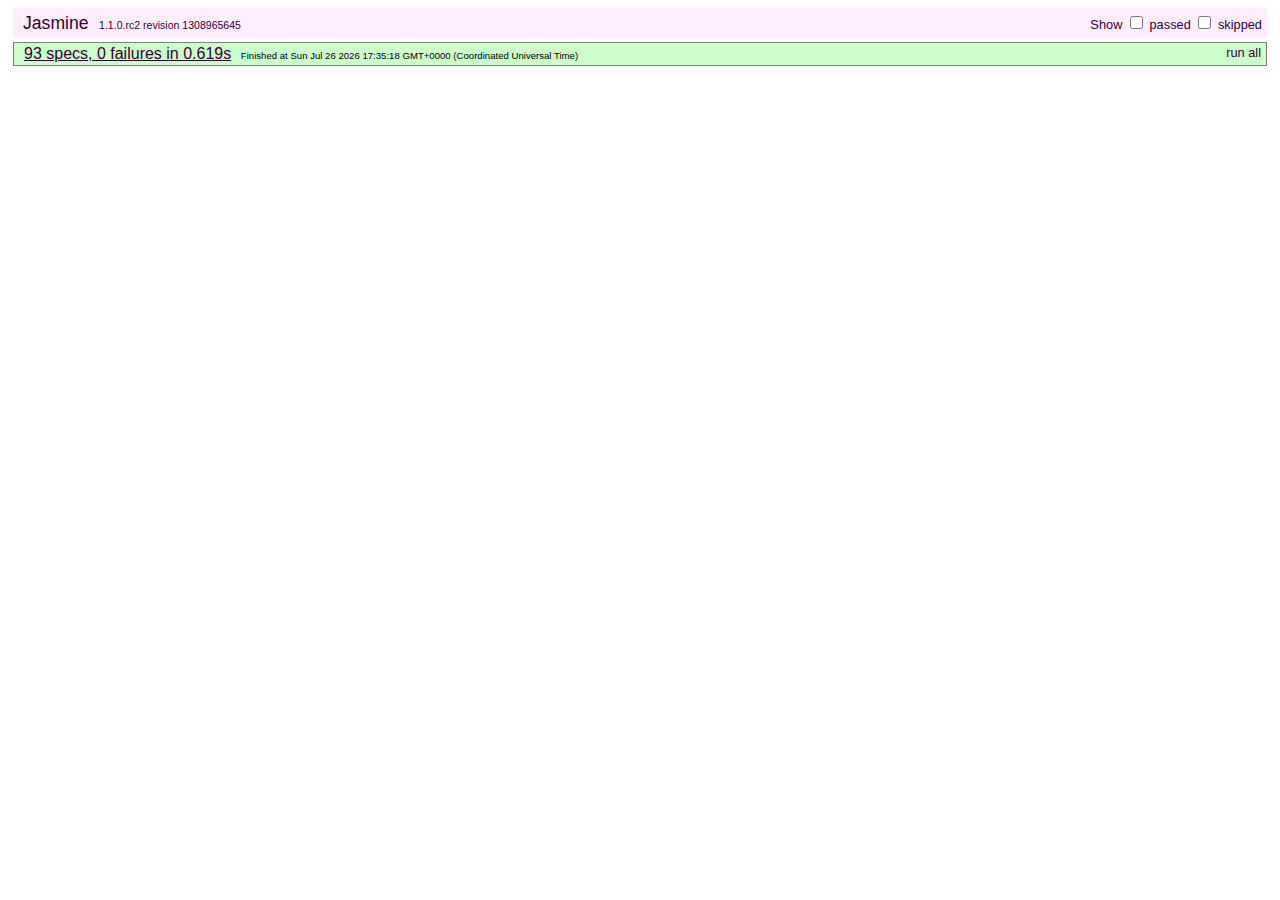
<file: test/index.html>
<!DOCTYPE HTML PUBLIC "-//W3C//DTD HTML 4.01 Transitional//EN"
  "http://www.w3.org/TR/html4/loose.dtd">
<html>
<head>
  <title>deck.js - Jasmine Test Runner</title>
  <link rel="stylesheet" type="text/css" href="lib/jasmine.css">
  <script type="text/javascript" src="../modernizr.custom.js"></script>
  <script type="text/javascript" src="lib/jasmine.js"></script>
  <script type="text/javascript" src="lib/jasmine-html.js"></script>
  <script src="../jquery.min.js"></script>
  <script type="text/javascript" src="lib/jasmine-jquery.js"></script>

  <!-- include source files here... -->
  <script type="text/javascript" src="../core/deck.core.js"></script>
  <script type="text/javascript" src="../extensions/menu/deck.menu.js"></script>
  <script type="text/javascript" src="../extensions/goto/deck.goto.js"></script>
  <script type="text/javascript" src="../extensions/status/deck.status.js"></script>
  <script type="text/javascript" src="../extensions/navigation/deck.navigation.js"></script>
  <script type="text/javascript" src="../extensions/scale/deck.scale.js"></script>

  <!-- include spec files here... -->
  <script type="text/javascript" src="settings.js"></script>
  <script type="text/javascript" src="spec.core.js"></script>
  <script type="text/javascript" src="spec.menu.js"></script>
  <script type="text/javascript" src="spec.goto.js"></script>
  <script type="text/javascript" src="spec.navigation.js"></script>
  <script type="text/javascript" src="spec.status.js"></script>
  <script type="text/javascript" src="spec.scale.js"></script>
</head>

<body>
<script type="text/javascript">
  jasmine.getEnv().addReporter(new jasmine.TrivialReporter());
  jasmine.getEnv().execute();
</script>
</body>
</html>
</file>
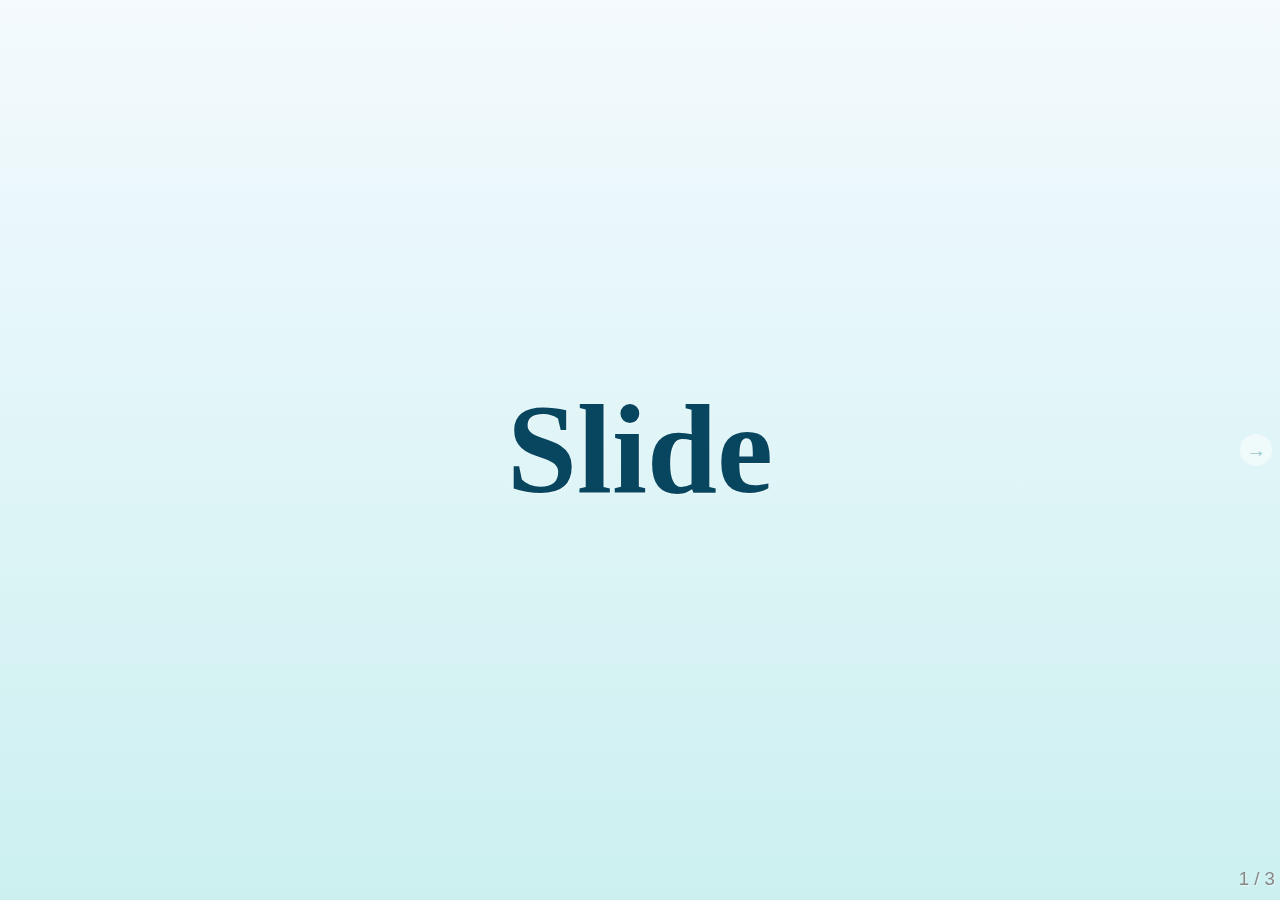
<file: boilerplate.html>
<!DOCTYPE html>
<html>
<head>
  <meta charset="utf-8">
  <meta http-equiv="X-UA-Compatible" content="IE=edge,chrome=1">
  <meta name="viewport" content="width=1024, user-scalable=no">

  <title>Your deck.js Presentation</title>

  <!-- Required stylesheet -->
  <link rel="stylesheet" media="screen" href="core/deck.core.css">

  <!-- Extension CSS files go here. Remove or add as needed. -->
  <link rel="stylesheet" media="screen" href="extensions/goto/deck.goto.css">
  <link rel="stylesheet" media="screen" href="extensions/menu/deck.menu.css">
  <link rel="stylesheet" media="screen" href="extensions/navigation/deck.navigation.css">
  <link rel="stylesheet" media="screen" href="extensions/status/deck.status.css">
  <link rel="stylesheet" media="screen" href="extensions/scale/deck.scale.css">

  <!-- Style theme. More available in /themes/style/ or create your own. -->
  <link rel="stylesheet" media="screen" href="themes/style/web-2.0.css">

  <!-- Transition theme. More available in /themes/transition/ or create your own. -->
  <link rel="stylesheet" media="screen" href="themes/transition/horizontal-slide.css">

  <!-- Basic black and white print styles -->
  <link rel="stylesheet" media="print" href="core/print.css">

  <!-- Required Modernizr file -->
  <script src="modernizr.custom.js"></script>
</head>
<body>
  <div class="deck-container">

    <!-- Begin slides. Just make elements with a class of slide. -->

    <section class="slide">
      <h1>Slide</h1>
    </section>

    <section class="slide">
      <h1>Content</h1>
    </section>

    <section class="slide">
      <h1>Here</h1>
    </section>

    <!-- End slides. -->

    <!-- Begin extension snippets. Add or remove as needed. -->

    <!-- deck.navigation snippet -->
    <div aria-role="navigation">
      <a href="#" class="deck-prev-link" title="Previous">&#8592;</a>
      <a href="#" class="deck-next-link" title="Next">&#8594;</a>
    </div>

    <!-- deck.status snippet -->
    <p class="deck-status" aria-role="status">
      <span class="deck-status-current"></span>
      /
      <span class="deck-status-total"></span>
    </p>

    <!-- deck.goto snippet -->
    <form action="." method="get" class="goto-form">
      <label for="goto-slide">Go to slide:</label>
      <input type="text" name="slidenum" id="goto-slide" list="goto-datalist">
      <datalist id="goto-datalist"></datalist>
      <input type="submit" value="Go">
    </form>

    <!-- End extension snippets. -->
  </div>

<!-- Required JS files. -->
<script src="jquery.min.js"></script>
<script src="core/deck.core.js"></script>

<!-- Extension JS files. Add or remove as needed. -->
<script src="extensions/menu/deck.menu.js"></script>
<script src="extensions/goto/deck.goto.js"></script>
<script src="extensions/status/deck.status.js"></script>
<script src="extensions/navigation/deck.navigation.js"></script>
<script src="extensions/scale/deck.scale.js"></script>

<!-- Initialize the deck. You can put this in an external file if desired. -->
<script>
  $(function() {
    $.deck('.slide');
  });
</script>
</body>
</html>
</file>
<file: test/lib/jasmine.css>
body {
  font-family: "Helvetica Neue Light", "Lucida Grande", "Calibri", "Arial", sans-serif;
}


.jasmine_reporter a:visited, .jasmine_reporter a {
  color: #303; 
}

.jasmine_reporter a:hover, .jasmine_reporter a:active {
  color: blue; 
}

.run_spec {
  float:right;
  padding-right: 5px;
  font-size: .8em;
  text-decoration: none;
}

.jasmine_reporter {
  margin: 0 5px;
}

.banner {
  color: #303;
  background-color: #fef;
  padding: 5px;
}

.logo {
  float: left;
  font-size: 1.1em;
  padding-left: 5px;
}

.logo .version {
  font-size: .6em;
  padding-left: 1em;
}

.runner.running {
  background-color: yellow;
}


.options {
  text-align: right;
  font-size: .8em;
}




.suite {
  border: 1px outset gray;
  margin: 5px 0;
  padding-left: 1em;
}

.suite .suite {
  margin: 5px; 
}

.suite.passed {
  background-color: #dfd;
}

.suite.failed {
  background-color: #fdd;
}

.spec {
  margin: 5px;
  padding-left: 1em;
  clear: both;
}

.spec.failed, .spec.passed, .spec.skipped {
  padding-bottom: 5px;
  border: 1px solid gray;
}

.spec.failed {
  background-color: #fbb;
  border-color: red;
}

.spec.passed {
  background-color: #bfb;
  border-color: green;
}

.spec.skipped {
  background-color: #bbb;
}

.messages {
  border-left: 1px dashed gray;
  padding-left: 1em;
  padding-right: 1em;
}

.passed {
  background-color: #cfc;
  display: none;
}

.failed {
  background-color: #fbb;
}

.skipped {
  color: #777;
  background-color: #eee;
  display: none;
}


/*.resultMessage {*/
  /*white-space: pre;*/
/*}*/

.resultMessage span.result {
  display: block;
  line-height: 2em;
  color: black;
}

.resultMessage .mismatch {
  color: black;
}

.stackTrace {
  white-space: pre;
  font-size: .8em;
  margin-left: 10px;
  max-height: 5em;
  overflow: auto;
  border: 1px inset red;
  padding: 1em;
  background: #eef;
}

.finished-at {
  padding-left: 1em;
  font-size: .6em;
}

.show-passed .passed,
.show-skipped .skipped {
  display: block;
}


#jasmine_content {
  position:fixed;
  right: 100%;
}

.runner {
  border: 1px solid gray;
  display: block;
  margin: 5px 0;
  padding: 2px 0 2px 10px;
}
</file>
<file: core/deck.core.css>
html, body {
  height: 100%;
  padding: 0;
  margin: 0;
}

.deck-container {
  position: relative;
  min-height: 100%;
  margin: 0 auto;
  overflow: hidden;
  overflow-y: auto;
}
.js .deck-container {
  visibility: hidden;
}
.ready .deck-container {
  visibility: visible;
}
.touch .deck-container {
  -webkit-text-size-adjust: none;
  -moz-text-size-adjust: none;
}

.deck-loading {
  display: none;
}

.slide {
  width: auto;
  min-height: 100%;
  position: relative;
}

.deck-before, .deck-previous, .deck-next, .deck-after {
  position: absolute;
  left: -999em;
  top: -999em;
}

.deck-current {
  z-index: 2;
}

.slide .slide {
  visibility: hidden;
  position: static;
  min-height: 0;
}

.deck-child-current {
  position: static;
  z-index: 2;
}
.deck-child-current .slide {
  visibility: hidden;
}
.deck-child-current .deck-previous, .deck-child-current .deck-before, .deck-child-current .deck-current {
  visibility: visible;
}
</file>
<file: extensions/goto/deck.goto.css>
.goto-form {
  position: absolute;
  z-index: 3;
  bottom: 10px;
  left: 50%;
  height: 1.75em;
  margin: 0 0 0 -9.125em;
  line-height: 1.75em;
  padding: 0.625em;
  display: none;
  background: #ccc;
  overflow: hidden;
  border-radius: 10px;
}
.goto-form label {
  font-weight: bold;
}
.goto-form label, .goto-form input {
  display: inline-block;
  font-family: inherit;
}
.deck-goto .goto-form {
  display: block;
}

#goto-slide {
  width: 8.375em;
  margin: 0 0.625em;
  height: 1.4375em;
}

@media print {
  .goto-form, #goto-slide {
    display: none;
  }
}
</file>
<file: extensions/menu/deck.menu.css>
.deck-menu {
  overflow: auto;
}
.deck-menu .slide {
  background: #eee;
  position: relative;
  left: 0;
  top: 0;
  visibility: visible;
  cursor: pointer;
}
.no-csstransforms .deck-menu > .slide {
  float: left;
  width: 22%;
  height: 22%;
  min-height: 0;
  margin: 1%;
  font-size: 0.22em;
  overflow: hidden;
  padding: 0 0.5%;
}
.csstransforms .deck-menu > .slide {
  -webkit-transform: scale(0.22) !important;
  -ms-transform: scale(0.22) !important;
  transform: scale(0.22) !important;
  -webkit-transform-origin: 0 0;
  -ms-transform-origin: 0 0;
  transform-origin: 0 0;
  -moz-box-sizing: border-box;
  box-sizing: border-box;
  width: 100%;
  height: 100%;
  overflow: hidden;
  padding: 0 48px;
  margin: 12px;
}
.deck-menu iframe, .deck-menu img, .deck-menu video {
  max-width: 100%;
}
.deck-menu .deck-current, .no-touch .deck-menu .slide:hover {
  background: #ddf;
}
.deck-menu.deck-container:hover .deck-prev-link, .deck-menu.deck-container:hover .deck-next-link {
  display: none;
}
</file>
<file: extensions/navigation/deck.navigation.css>
.deck-prev-link, .deck-next-link {
  display: none;
  position: absolute;
  z-index: 3;
  top: 50%;
  width: 32px;
  height: 32px;
  margin-top: -16px;
  font-size: 20px;
  font-weight: bold;
  line-height: 32px;
  vertical-align: middle;
  text-align: center;
  text-decoration: none;
  color: #fff;
  background: #888;
  border-radius: 16px;
}
.deck-prev-link:hover, .deck-prev-link:focus, .deck-prev-link:active, .deck-prev-link:visited, .deck-next-link:hover, .deck-next-link:focus, .deck-next-link:active, .deck-next-link:visited {
  color: #fff;
}

.deck-prev-link {
  left: 8px;
}

.deck-next-link {
  right: 8px;
}

.deck-container:hover .deck-prev-link, .deck-container:hover .deck-next-link {
  display: block;
}
.deck-container:hover .deck-prev-link.deck-nav-disabled, .touch .deck-container:hover .deck-prev-link, .deck-container:hover .deck-next-link.deck-nav-disabled, .touch .deck-container:hover .deck-next-link {
  display: none;
}

@media print {
  .deck-prev-link, .deck-next-link {
    display: none !important;
  }
}
</file>
<file: extensions/status/deck.status.css>
.deck-status {
  position: absolute;
  bottom: 10px;
  right: 5px;
  color: #888;
  z-index: 3;
  margin: 0;
}

body > .deck-container .deck-status {
  position: fixed;
}

@media print {
  .deck-status {
    display: none;
  }
}
</file>
<file: extensions/scale/deck.scale.css>
.csstransforms .deck-container.deck-scale:not(.deck-menu) {
  overflow: hidden;
}
.csstransforms .deck-container.deck-scale:not(.deck-menu) > .slide {
  -moz-box-sizing: padding-box;
  box-sizing: padding-box;
  width: 100%;
  padding-bottom: 20px;
}
.csstransforms .deck-container.deck-scale:not(.deck-menu) > .slide > .deck-slide-scaler {
  -webkit-transform-origin: 50% 0;
  -ms-transform-origin: 50% 0;
  transform-origin: 50% 0;
}

.csstransforms .deck-container.deck-menu .deck-slide-scaler {
  -webkit-transform: none !important;
  -ms-transform: none !important;
  transform: none !important;
}
</file>
<file: themes/transition/horizontal-slide.css>
.csstransitions.csstransforms {
  overflow-x: hidden;
}
.csstransitions.csstransforms .deck-container > .slide {
  -webkit-transition: -webkit-transform 500ms ease-in-out;
  transition: transform 500ms ease-in-out;
}
.csstransitions.csstransforms .deck-container:not(.deck-menu) > .slide {
  position: absolute;
  top: 0;
  left: 0;
}
.csstransitions.csstransforms .deck-container:not(.deck-menu) > .slide .slide {
  position: relative;
  left: 0;
  top: 0;
  -webkit-transition: -webkit-transform 500ms ease-in-out, opacity 500ms ease-in-out;
  transition: transform 500ms ease-in-out, opacity 500ms ease-in-out;
}
.csstransitions.csstransforms .deck-container:not(.deck-menu) > .slide .deck-next, .csstransitions.csstransforms .deck-container:not(.deck-menu) > .slide .deck-after {
  visibility: visible;
  -webkit-transform: translate3d(200%, 0, 0);
  -ms-transform: translate(200%, 0);
  transform: translate3d(200%, 0, 0);
}
.csstransitions.csstransforms .deck-container:not(.deck-menu) > .deck-previous {
  -webkit-transform: translate3d(-200%, 0, 0);
  -ms-transform: translate(-200%, 0);
  transform: translate3d(-200%, 0, 0);
}
.csstransitions.csstransforms .deck-container:not(.deck-menu) > .deck-before {
  -webkit-transform: translate3d(-400%, 0, 0);
  -ms-transform: translate(-400%, 0);
  transform: translate3d(-400%, 0, 0);
}
.csstransitions.csstransforms .deck-container:not(.deck-menu) > .deck-next {
  -webkit-transform: translate3d(200%, 0, 0);
  -ms-transform: translate(200%, 0);
  transform: translate3d(200%, 0, 0);
}
.csstransitions.csstransforms .deck-container:not(.deck-menu) > .deck-after {
  -webkit-transform: translate3d(400%, 0, 0);
  -ms-transform: translate(400%, 0);
  transform: translate3d(400%, 0, 0);
}
.csstransitions.csstransforms .deck-container:not(.deck-menu) > .deck-before .slide, .csstransitions.csstransforms .deck-container:not(.deck-menu) > .deck-previous .slide {
  visibility: visible;
}
.csstransitions.csstransforms .deck-container:not(.deck-menu) > .deck-child-current {
  -webkit-transform: none;
  -ms-transform: none;
  transform: none;
}
</file>
<file: core/print.css>
body {
  font-size: 18pt;
}

h1 {
  font-size: 48pt;
}

h2 {
  font-size: 36pt;
}

h3 {
  font-size: 28pt;
}

pre {
  border: 1px solid #000;
  padding: 10px;
  white-space: pre-wrap;
}

.deck-container > .slide {
  page-break-after: always;
}
</file>
<file: themes/style/web-2.0.css>
@charset "UTF-8";
/* Resets and base styles from HTML5 Boilerplate */
div, span, object, iframe,
h1, h2, h3, h4, h5, h6, p, blockquote, pre,
abbr, address, cite, code, del, dfn, em, img, ins, kbd, q, samp,
small, strong, sub, sup, var, b, i, dl, dt, dd, ol, ul, li,
fieldset, form, label, legend,
table, caption, tbody, tfoot, thead, tr, th, td,
article, aside, canvas, details, figcaption, figure,
footer, header, hgroup, menu, nav, section, summary,
time, mark, audio, video {
  margin: 0;
  padding: 0;
  border: 0;
  font-size: 100%;
  font: inherit;
  vertical-align: baseline;
}

article, aside, details, figcaption, figure,
footer, header, hgroup, menu, nav, section {
  display: block;
}

blockquote, q {
  quotes: none;
}
blockquote:before, blockquote:after, q:before, q:after {
  content: "";
  content: none;
}

ins {
  background-color: #ff9;
  color: #000;
  text-decoration: none;
}

mark {
  background-color: #ff9;
  color: #000;
  font-style: italic;
  font-weight: bold;
}

del {
  text-decoration: line-through;
}

abbr[title], dfn[title] {
  border-bottom: 1px dotted;
  cursor: help;
}

table {
  border-collapse: collapse;
  border-spacing: 0;
}

hr {
  display: block;
  height: 1px;
  border: 0;
  border-top: 1px solid #ccc;
  margin: 1em 0;
  padding: 0;
}

input, select {
  vertical-align: middle;
}

select, input, textarea, button {
  font: 99% sans-serif;
}

pre, code, kbd, samp {
  font-family: monospace, sans-serif;
}

a {
  -webkit-tap-highlight-color: rgba(0, 0, 0, 0);
}
a:hover, a:active {
  outline: none;
}

ul, ol {
  margin-left: 2em;
  vertical-align: top;
}

ol {
  list-style-type: decimal;
}

nav ul, nav li {
  margin: 0;
  list-style: none;
  list-style-image: none;
}

small {
  font-size: 85%;
}

strong, th {
  font-weight: bold;
}

td {
  vertical-align: top;
}

sub, sup {
  font-size: 75%;
  line-height: 0;
  position: relative;
}

sup {
  top: -0.5em;
}

sub {
  bottom: -0.25em;
}

textarea {
  overflow: auto;
}

input[type="radio"] {
  vertical-align: text-bottom;
}

input[type="checkbox"] {
  vertical-align: bottom;
}

label,
input[type="button"],
input[type="submit"],
input[type="image"],
button {
  cursor: pointer;
}

button, input, select, textarea {
  margin: 0;
}

input:invalid, textarea:invalid {
  border-radius: 1px;
  -moz-box-shadow: 0px 0px 5px red;
  -webkit-box-shadow: 0px 0px 5px red;
  box-shadow: 0px 0px 5px red;
}
input:invalid .no-boxshadow, textarea:invalid .no-boxshadow {
  background-color: #f0dddd;
}

button {
  width: auto;
  overflow: visible;
}

select, input, textarea {
  color: #444444;
}

a {
  color: #607890;
}
a:hover, a:focus {
  color: #036;
}
a:link {
  -webkit-tap-highlight-color: #fff;
}

/* End HTML5 Boilerplate adaptations */
h1 {
  font-size: 4.5em;
}

h1, .vcenter {
  font-weight: bold;
  text-align: center;
  padding-top: 1em;
  max-height: 100%;
}
.csstransforms h1, .csstransforms .vcenter {
  padding: 0 48px;
  position: absolute;
  left: 0;
  right: 0;
  top: 50%;
  -webkit-transform: translate(0, -50%);
  -moz-transform: translate(0, -50%);
  -ms-transform: translate(0, -50%);
  -o-transform: translate(0, -50%);
  transform: translate(0, -50%);
}

.vcenter h1 {
  position: relative;
  top: auto;
  padding: 0;
  -webkit-transform: none;
  -moz-transform: none;
  -ms-transform: none;
  -o-transform: none;
  transform: none;
}

h2 {
  font-size: 2.25em;
  font-weight: bold;
  padding-top: .5em;
  margin: 0 0 .66666em 0;
  border-bottom: 3px solid #888;
}

h3 {
  font-size: 1.4375em;
  font-weight: bold;
  margin-bottom: .30435em;
}

h4 {
  font-size: 1.25em;
  font-weight: bold;
  margin-bottom: .25em;
}

h5 {
  font-size: 1.125em;
  font-weight: bold;
  margin-bottom: .2222em;
}

h6 {
  font-size: 1em;
  font-weight: bold;
}

img, iframe, video {
  display: block;
  max-width: 100%;
}

video, iframe, img {
  display: block;
  margin: 0 auto;
}

p, blockquote, iframe, img, ul, ol, pre, video {
  margin-bottom: 1em;
}

pre {
  white-space: pre;
  white-space: pre-wrap;
  word-wrap: break-word;
  padding: 1em;
  border: 1px solid #888;
}

em {
  font-style: italic;
}

li {
  padding: .25em 0;
  vertical-align: middle;
}
li > ol, li > ul {
  margin-bottom: inherit;
}

.deck-container {
  font-size: 16px;
  line-height: 1.25;
  color: #444;
}

.slide {
  -moz-box-sizing: border-box;
  box-sizing: border-box;
  width: 100%;
}

h1, h2, h3, h4, h5, h6 {
  font-family: "Hoefler Text", Constantia, Palatino, "Palatino Linotype", "Book Antiqua", Georgia, serif;
}

h1 {
  color: #08455f;
}

h2 {
  color: #0b7495;
  border-bottom: 0;
}
.cssreflections h2 {
  line-height: 1;
  -webkit-box-reflect: below -0.5555em -webkit-gradient(linear, left top, left bottom, from(transparent), color-stop(0.3, transparent), color-stop(0.7, rgba(255, 255, 255, 0.1)), to(transparent));
  -moz-box-reflect: below -0.5555em -moz-linear-gradient(top, transparent 0%, transparent 30%, rgba(255, 255, 255, 0.3) 100%);
}

h3 {
  color: #000;
}

pre {
  border-color: #cde;
  background: #fff;
  position: relative;
  z-index: auto;
  border-radius: 5px;
  /* http://nicolasgallagher.com/css-drop-shadows-without-images/ */
}
.csstransforms.boxshadow pre > :first-child:before {
  content: "";
  position: absolute;
  z-index: -1;
  background: #fff;
  top: 0;
  bottom: 0;
  left: 0;
  right: 0;
}
.csstransforms.boxshadow pre:before, .csstransforms.boxshadow pre:after {
  content: "";
  position: absolute;
  z-index: -2;
  bottom: 15px;
  width: 50%;
  height: 20%;
  max-width: 300px;
  box-shadow: 0 15px 10px rgba(0, 0, 0, 0.7);
}
.csstransforms.boxshadow pre:before {
  left: 10px;
  -webkit-transform: rotate(-3deg);
  -ms-transform: rotate(-3deg);
  transform: rotate(-3deg);
}
.csstransforms.boxshadow pre:after {
  right: 10px;
  -webkit-transform: rotate(3deg);
  -ms-transform: rotate(3deg);
  transform: rotate(3deg);
}

code {
  color: #789;
}

blockquote {
  font-family: "Hoefler Text", Constantia, Palatino, "Palatino Linotype", "Book Antiqua", Georgia, serif;
  font-size: 2em;
  padding: 1em 2em .5em 2em;
  color: #000;
  background: #fff;
  position: relative;
  border: 1px solid #cde;
  z-index: auto;
  border-radius: 5px;
}
.boxshadow blockquote > :first-child:before {
  content: "";
  position: absolute;
  z-index: -1;
  background: #fff;
  top: 0;
  bottom: 0;
  left: 0;
  right: 0;
}
.boxshadow blockquote:after {
  content: "";
  position: absolute;
  z-index: -2;
  top: 10px;
  bottom: 10px;
  left: 0;
  right: 50%;
  -moz-border-radius: 10px / 100px;
  border-radius: 10px / 100px;
  box-shadow: 0 0 15px rgba(0, 0, 0, 0.6);
}
blockquote p {
  margin: 0;
}
blockquote cite {
  font-size: .5em;
  font-style: normal;
  font-weight: bold;
  color: #888;
}
blockquote:before {
  content: "“";
  position: absolute;
  top: 0;
  left: 0;
  font-size: 5em;
  line-height: 1;
  color: #ccf0f0;
  z-index: 1;
}

::-moz-selection {
  background: #08455f;
  color: #fff;
}

::selection {
  background: #08455f;
  color: #fff;
}

a, a:hover, a:focus, a:active, a:visited {
  color: #599;
  text-decoration: none;
}
a:hover, a:focus {
  text-decoration: underline;
}

.deck-container {
  font-family: "Gill Sans", "Gill Sans MT", Calibri, sans-serif;
  font-size: 1.75em;
  background: #f4fafe;
  /* Old browsers */
  background: -moz-linear-gradient(top, #f4fafe 0%, #ccf0f0 100%);
  /* FF3.6+ */
  background: -webkit-gradient(linear, left top, left bottom, color-stop(0%, #f4fafe), color-stop(100%, #ccf0f0));
  /* Chrome,Safari4+ */
  background: -webkit-linear-gradient(top, #f4fafe 0%, #ccf0f0 100%);
  /* Chrome10+,Safari5.1+ */
  background: -o-linear-gradient(top, #f4fafe 0%, #ccf0f0 100%);
  /* Opera11.10+ */
  background: -ms-linear-gradient(top, #f4fafe 0%, #ccf0f0 100%);
  /* IE10+ */
  background: linear-gradient(top, #f4fafe 0%, #ccf0f0 100%);
  /* W3C */
  background-attachment: fixed;
  text-shadow: 1px 1px 1px rgba(255, 255, 255, 0.5);
}
.deck-container > .slide {
  padding: 0 48px;
}

.slide .deck-before, .slide .deck-previous {
  opacity: 0.4;
}
.slide .deck-before:not(.deck-child-current) .deck-before, .slide .deck-before:not(.deck-child-current) .deck-previous, .slide .deck-previous:not(.deck-child-current) .deck-before, .slide .deck-previous:not(.deck-child-current) .deck-previous {
  opacity: 1;
}
.slide .deck-child-current {
  opacity: 1;
}

.deck-prev-link, .deck-next-link {
  background: #fff;
  opacity: 0.5;
}
.deck-prev-link, .deck-prev-link:hover, .deck-prev-link:focus, .deck-prev-link:active, .deck-prev-link:visited, .deck-next-link, .deck-next-link:hover, .deck-next-link:focus, .deck-next-link:active, .deck-next-link:visited {
  color: #599;
}
.deck-prev-link:hover, .deck-prev-link:focus, .deck-next-link:hover, .deck-next-link:focus {
  opacity: 1;
  text-decoration: none;
}

.deck-status {
  font-size: 0.6666em;
}

.deck-menu .slide {
  background: transparent;
  border-radius: 5px;
}
.rgba .deck-menu .slide {
  background: rgba(0, 0, 0, 0.1);
}
.deck-menu .slide.deck-current, .rgba .deck-menu .slide.deck-current, .no-touch .deck-menu .slide:hover {
  background: #fff;
}

.goto-form {
  background: #fff;
  border: 1px solid #cde;
  border-radius: 5px;
}
.boxshadow .goto-form {
  box-shadow: 0 15px 10px -10px rgba(0, 0, 0, 0.5), 0 1px 4px rgba(0, 0, 0, 0.3), 0 0 40px rgba(0, 0, 0, 0.1) inset;
}
</file>
